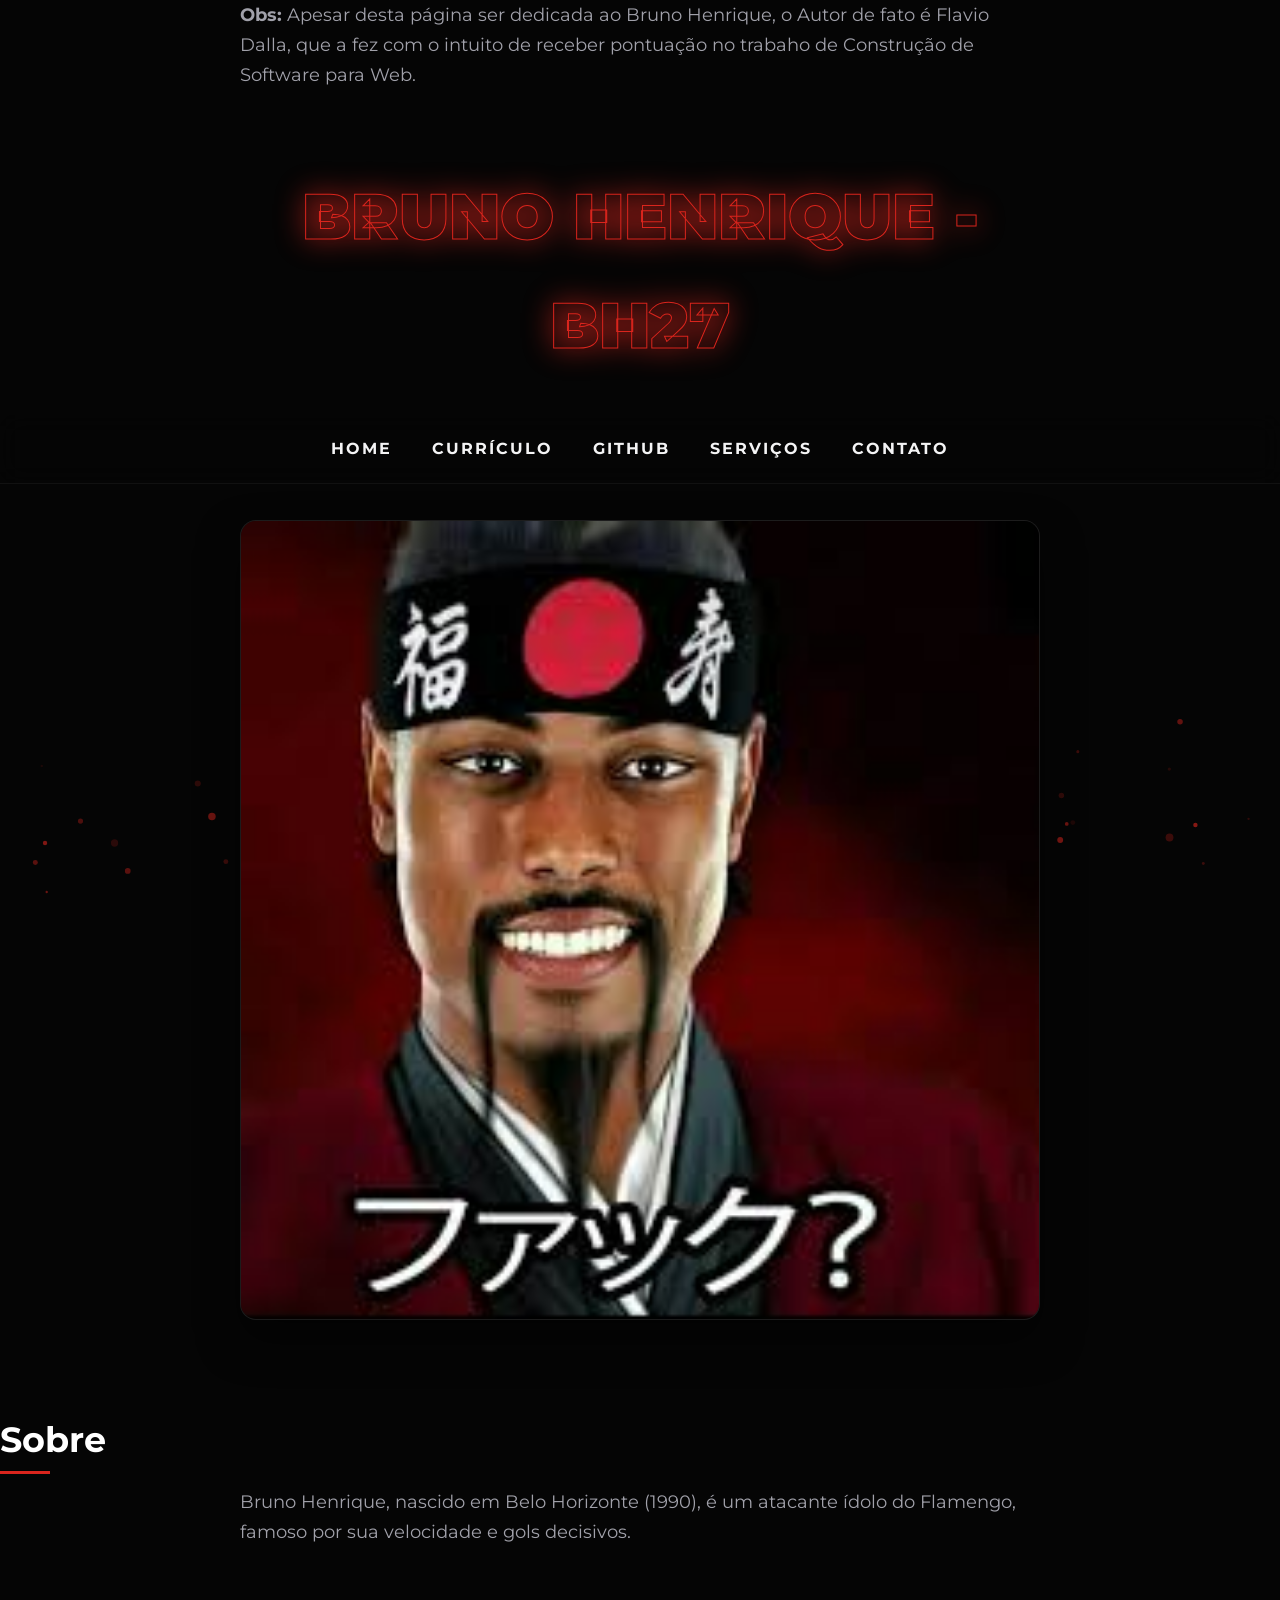
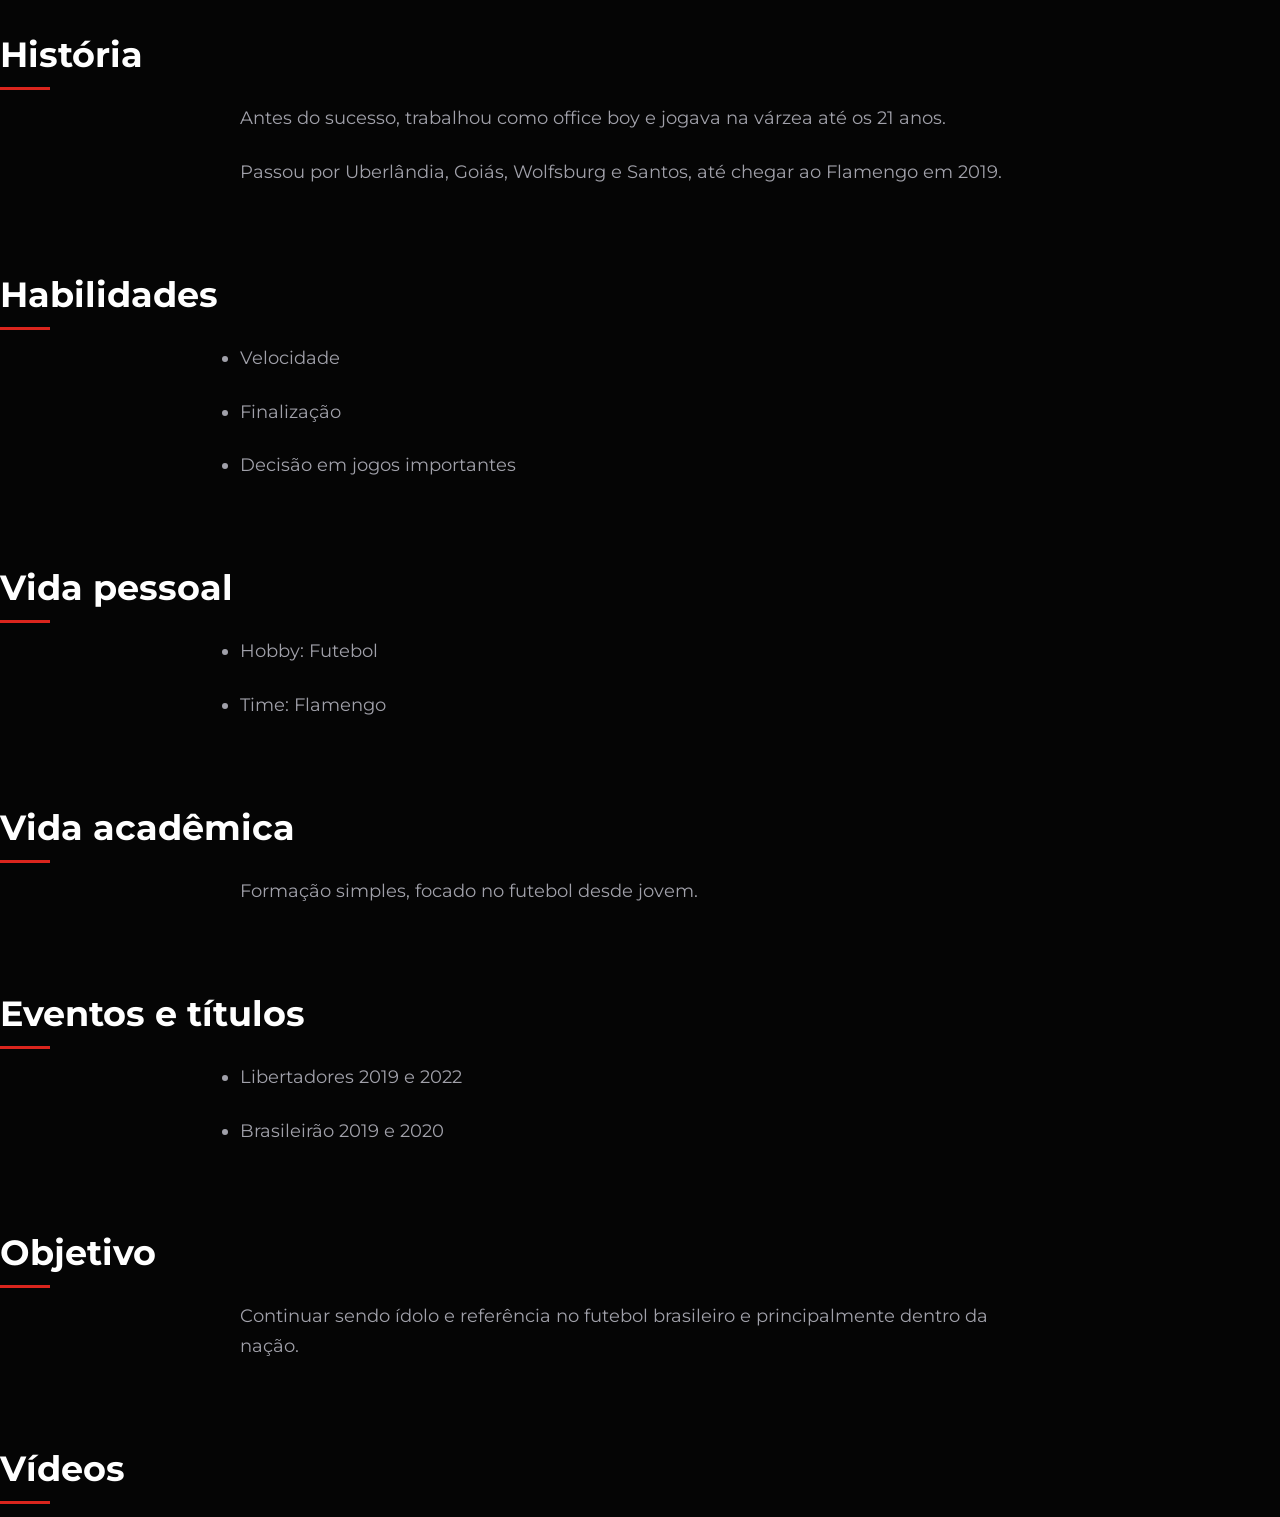
<file: Bruno Henrique CSS JS com IA/index.html>
<!DOCTYPE html>
<html lang="pr-br">
<head>
    <meta charset="UTF-8">
    <meta name="viewport" content="width=device-width, initial-scale=1.0">
    <title>BH</title>
    <link rel="stylesheet" href="style.css">
</head>
<body>
    <div class="cursor"></div>
    <script src="script.js"></script>
<p><B>Obs:</B> Apesar desta página ser dedicada ao Bruno Henrique, o Autor de fato é Flavio Dalla, que a fez com o intuito de receber pontuação no trabaho de Construção de Software para Web. </p>


<h1>Bruno Henrique - BH27</h1>

<nav>
    <a href="index.html">Home</a> |
    <a href="curriculo.html">Currículo</a> |
    <a href="github.html">GitHub</a> |
    <a href="servicos.html">Serviços</a> |
    <a href="contato.html">Contato</a>
</nav>

<hr>

<img src="images.jpg" width="300">
<h2>Sobre</h2>
<p>Bruno Henrique, nascido em Belo Horizonte (1990), é um atacante ídolo do Flamengo, famoso por sua velocidade e gols decisivos.</p>

<h2>História</h2>
<p>Antes do sucesso, trabalhou como office boy e jogava na várzea até os 21 anos.</p>
<p>Passou por Uberlândia, Goiás, Wolfsburg e Santos, até chegar ao Flamengo em 2019.</p>

<h2>Habilidades</h2>
<ul>
    <li>Velocidade</li>
    <li>Finalização</li>
    <li>Decisão em jogos importantes</li>
</ul>

<h2>Vida pessoal</h2>
<ul>
    <li>Hobby: Futebol</li>
    <li>Time: Flamengo</li>
</ul>

<h2>Vida acadêmica</h2>
<p>Formação simples, focado no futebol desde jovem.</p>

<h2>Eventos e títulos</h2>
<ul>
    <li>Libertadores 2019 e 2022</li>
    <li>Brasileirão 2019 e 2020</li>
</ul>

<h2>Objetivo</h2>
<p>Continuar sendo ídolo e referência no futebol brasileiro e principalmente dentro da nação.</p>

<h2>Vídeos</h2>

<blockquote class="tiktok-embed" cite="https://www.tiktok.com/@waarlleyjr/video/7623899625690320146" data-video-id="7623899625690320146" style="max-width: 605px;min-width: 325px;" >
<section></section>
</blockquote>

<script async src="https://www.tiktok.com/embed.js"></script>

</body>
</html>
</file>
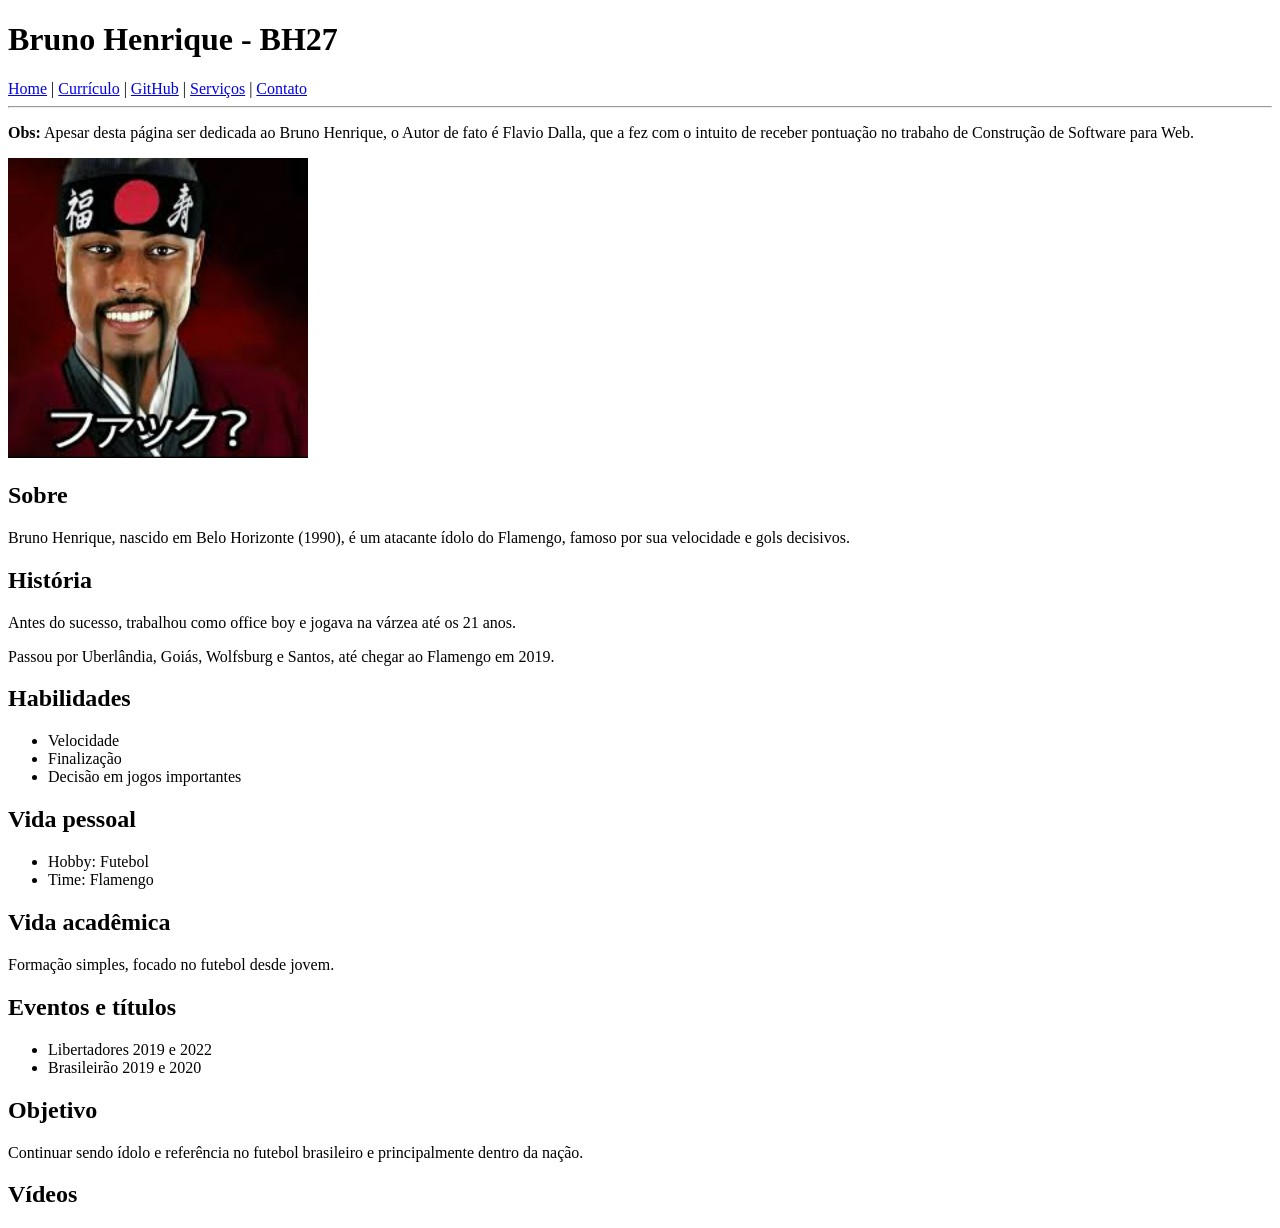
<file: Bruno Henrique/index.html>
<!DOCTYPE html>
<html lang="pr-br">
<head>
    <meta charset="UTF-8">
    <meta name="viewport" content="width=device-width, initial-scale=1.0">
    <title>BH</title>
</head>
<body>

<h1>Bruno Henrique - BH27</h1>

<nav>
    <a href="index.html">Home</a> |
    <a href="curriculo.html">Currículo</a> |
    <a href="github.html">GitHub</a> |
    <a href="servicos.html">Serviços</a> |
    <a href="contato.html">Contato</a>
</nav>

<hr>
<p><B>Obs:</B> Apesar desta página ser dedicada ao Bruno Henrique, o Autor de fato é Flavio Dalla, que a fez com o intuito de receber pontuação no trabaho de Construção de Software para Web. </p>
<img src="images.jpg" width="300">

<h2>Sobre</h2>
<p>Bruno Henrique, nascido em Belo Horizonte (1990), é um atacante ídolo do Flamengo, famoso por sua velocidade e gols decisivos.</p>

<h2>História</h2>
<p>Antes do sucesso, trabalhou como office boy e jogava na várzea até os 21 anos.</p>
<p>Passou por Uberlândia, Goiás, Wolfsburg e Santos, até chegar ao Flamengo em 2019.</p>

<h2>Habilidades</h2>
<ul>
    <li>Velocidade</li>
    <li>Finalização</li>
    <li>Decisão em jogos importantes</li>
</ul>

<h2>Vida pessoal</h2>
<ul>
    <li>Hobby: Futebol</li>
    <li>Time: Flamengo</li>
</ul>

<h2>Vida acadêmica</h2>
<p>Formação simples, focado no futebol desde jovem.</p>

<h2>Eventos e títulos</h2>
<ul>
    <li>Libertadores 2019 e 2022</li>
    <li>Brasileirão 2019 e 2020</li>
</ul>

<h2>Objetivo</h2>
<p>Continuar sendo ídolo e referência no futebol brasileiro e principalmente dentro da nação.</p>

<h2>Vídeos</h2>

<blockquote class="tiktok-embed" cite="https://www.tiktok.com/@waarlleyjr/video/7623899625690320146" data-video-id="7623899625690320146" style="max-width: 605px;min-width: 325px;" >
<section></section>
</blockquote>

<script async src="https://www.tiktok.com/embed.js"></script>

</body>
</html>
</file>
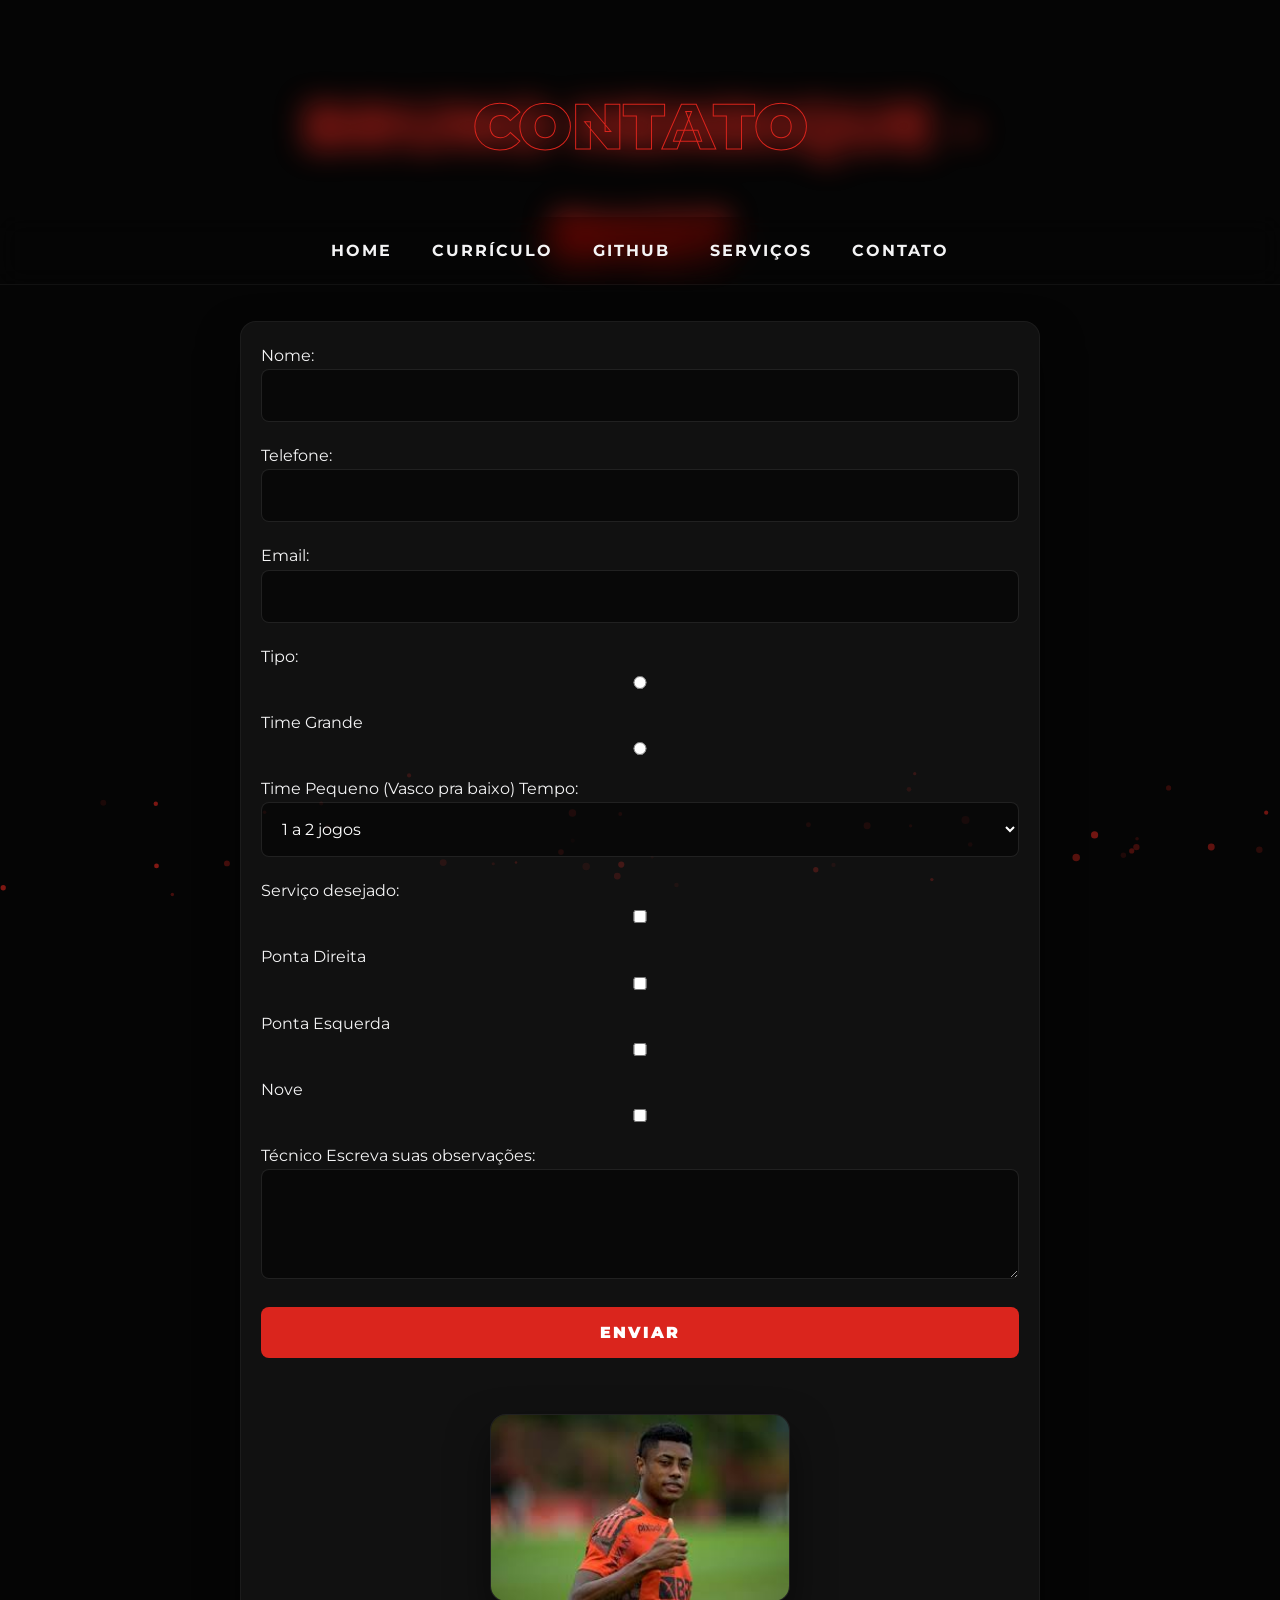
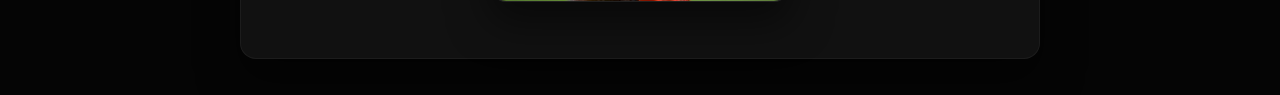
<file: Bruno Henrique CSS JS com IA/contato.html>
<!DOCTYPE html>
<html lang="pt-br">
<head>
    <meta charset="UTF-8">
    <meta name="viewport" content="width=device-width, initial-scale=1.0">
    <title>Document</title>
    <link rel="stylesheet" href="style.css">
</head>
<body>
    
</body>
<div class="cursor"></div>
<script src="script.js"></script>
<h1>Contato</h1>

<nav>
    <a href="index.html">Home</a> |
    <a href="curriculo.html">Currículo</a> |
    <a href="github.html">GitHub</a> |
    <a href="servicos.html">Serviços</a> |
    <a href="contato.html">Contato</a>
</nav>

<hr>

<form>

Nome: <br>
<input type="text"><br><br>

Telefone: <br>
<input type="tel"><br><br>

Email: <br>
<input type="email"><br><br>

Tipo:<br>
<input type="radio" name="tipo"> Time Grande
<input type="radio" name="tipo"> Time Pequeno (Vasco pra baixo)
<br><br>

Tempo:<br>
<select>
<option>1 a 2 jogos</option>
<option>3 a 5 jogos</option>
<option>Temporada</option>
<option>3 Anos</option>
</select>

<br><br>

Serviço desejado:<br>
<input type="checkbox"> Ponta Direita<br>
<input type="checkbox"> Ponta Esquerda<br>
<input type="checkbox"> Nove <br>
<input type="checkbox"> Técnico <br>

<br>

Escreva suas observações:<br>
<textarea rows="4" cols="40"></textarea>

<br><br>

<input type="submit" value="Enviar">
<br>
<br>

<img src="bhjoi.jpg" width="300">

</form>

</body>
</html>
</file>
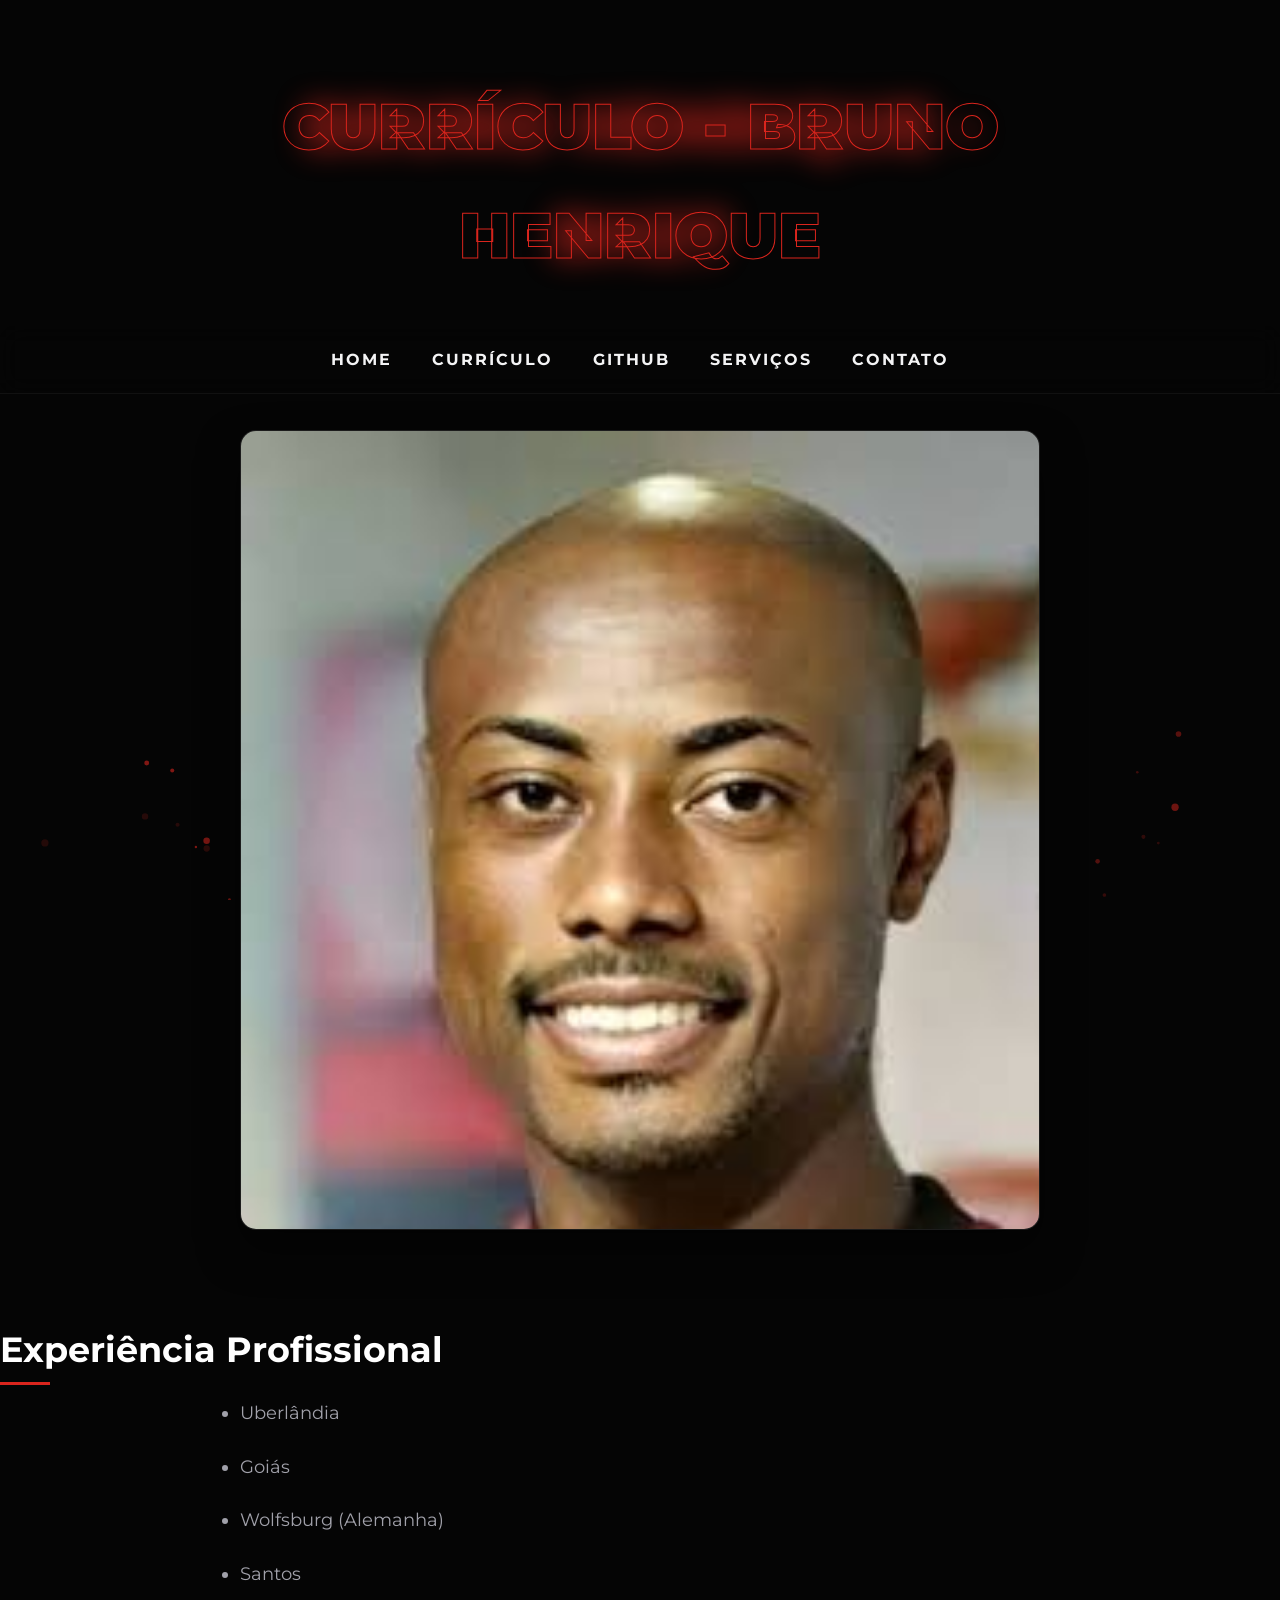
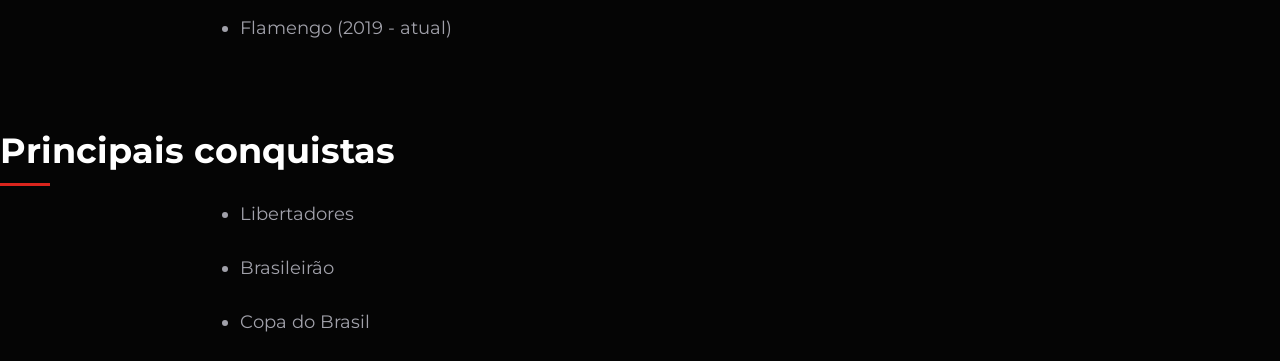
<file: Bruno Henrique CSS JS com IA/curriculo.html>
<!DOCTYPE html>
<html lang="pr-br">
<head>
    <meta charset="UTF-8">
    <meta name="viewport" content="width=device-width, initial-scale=1.0">
    <title>CURRICULO</title>
    <link rel="stylesheet" href="style.css">
</head>
<body>
    <div class="cursor"></div>
<script src="script.js"></script>
<h1>Currículo - Bruno Henrique</h1>

<nav>
    <a href="index.html">Home</a> |
    <a href="curriculo.html">Currículo</a> |
    <a href="github.html">GitHub</a> |
    <a href="servicos.html">Serviços</a> |
    <a href="contato.html">Contato</a>
</nav>

<hr>
<img src="care.jpg" width="200">
<br>
<h2>Experiência Profissional</h2>
<ul>
    <li>Uberlândia</li>
    <li>Goiás</li>
    <li>Wolfsburg (Alemanha)</li>
    <li>Santos</li>
    <li>Flamengo (2019 - atual)</li>
</ul>

<h2>Principais conquistas</h2>
<ul>
    <li>Libertadores</li>
    <li>Brasileirão</li>
    <li>Copa do Brasil</li>
</ul>


<blockquote class="tiktok-embed" cite="https://www.tiktok.com/@mengocria.oficial/video/7322516746621996294" data-video-id="7322516746621996294" style="max-width: 605px;min-width: 325px;" >
<section></section>
</blockquote>

<script async src="https://www.tiktok.com/embed.js"></script>


</body>
</html>
</file>
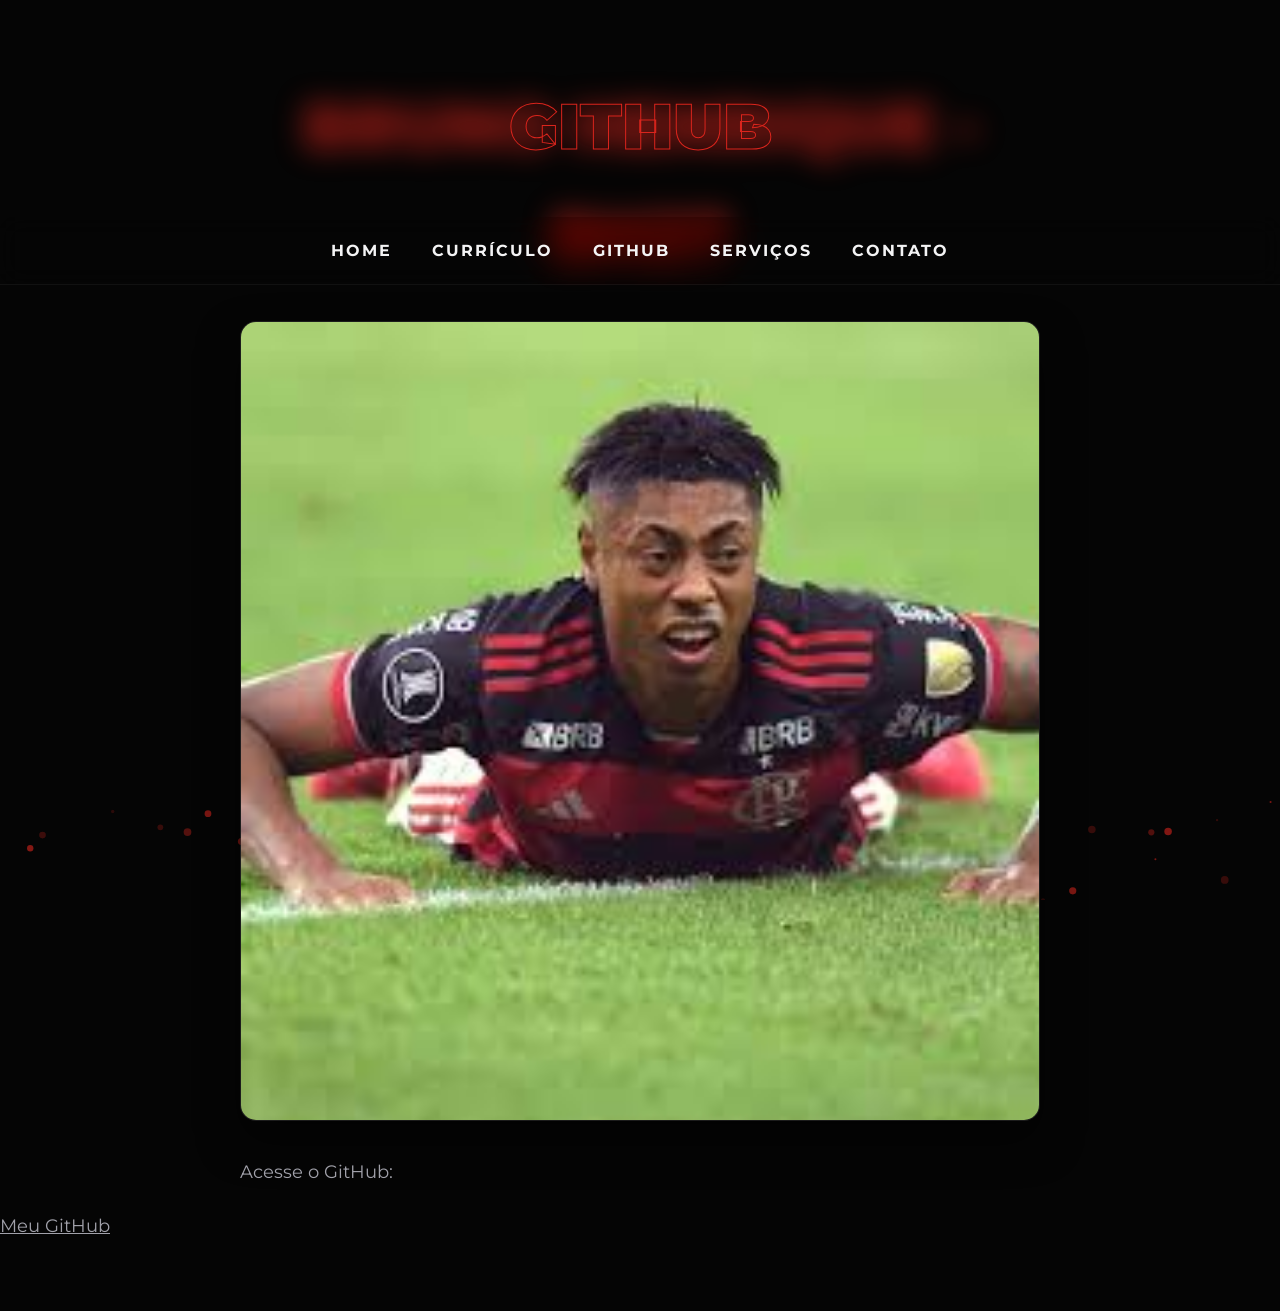
<file: Bruno Henrique CSS JS com IA/github.html>
<!DOCTYPE html>
<html lang="pr-br">
<head>
    <meta charset="UTF-8">
    <meta name="viewport" content="width=device-width, initial-scale=1.0">
    <title>GIT</title>
    <link rel="stylesheet" href="style.css">
</head>
<body>
    <div class="cursor"></div>
<script src="script.js"></script>
<h1>GitHub</h1>

<nav>
    <a href="index.html">Home</a> |
    <a href="curriculo.html">Currículo</a> |
    <a href="github.html">GitHub</a> |
    <a href="servicos.html">Serviços</a> |
    <a href="contato.html">Contato</a>
</nav>

<hr>

<img src="download.jpg" width="200">

<p>Acesse o GitHub:</p>
<a href="https://github.com/flavio-dalla/Trabalho-SI1N-Landing-Page" target="_blank">Meu GitHub</a>

<p>Experiência com criação de páginas HTML e muito futebol.</p>

</body>
</html>
</file>
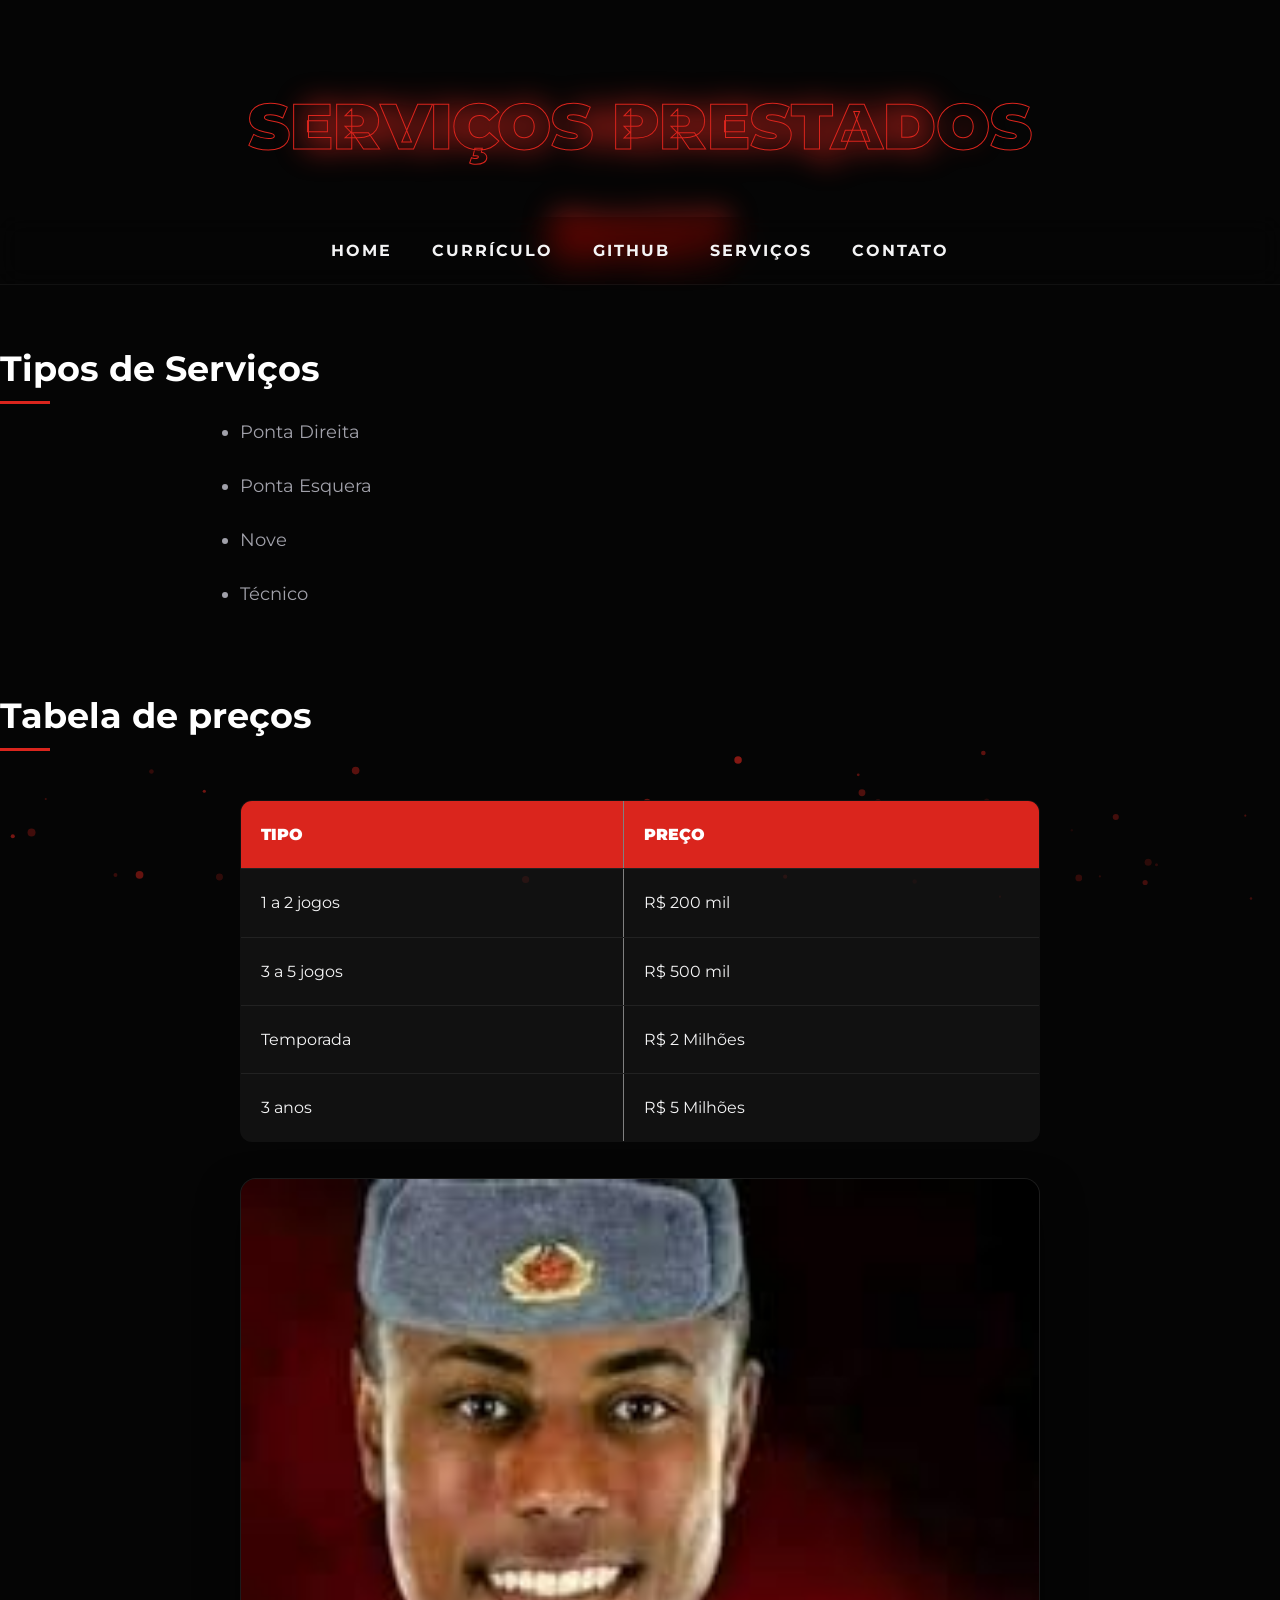
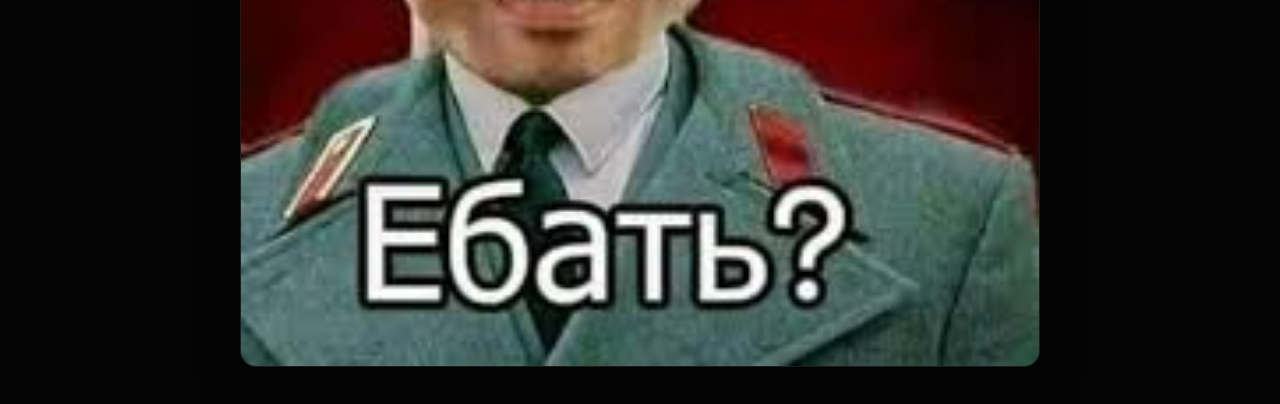
<file: Bruno Henrique CSS JS com IA/servicos.html>
<!DOCTYPE html>
<html lang="pr-br">
<head>
    <meta charset="UTF-8">
    <meta name="viewport" content="width=device-width, initial-scale=1.0">
    <title>SERVICO</title>
    <link rel="stylesheet" href="style.css">
</head>
<body>
    <div class="cursor"></div>
<script src="script.js"></script>
</html>

<h1>Serviços Prestados</h1>

<nav>
    <a href="index.html">Home</a> |
    <a href="curriculo.html">Currículo</a> |
    <a href="github.html">GitHub</a> |
    <a href="servicos.html">Serviços</a> |
    <a href="contato.html">Contato</a>
</nav>

<hr>

<h2>Tipos de Serviços</h2>
<ul>
    <li>Ponta Direita</li>
    <li>Ponta Esquera</li>
    <li>Nove</li>
    <li>Técnico</li>
</ul>

<h2>Tabela de preços</h2>

<table border="1">
<tr>
    <th>Tipo</th>
    <th>Preço</th>
</tr>
<tr>
    <td>1 a 2 jogos</td>
    <td>R$ 200 mil</td>
</tr>
<tr>
    <td>3 a 5 jogos</td>
    <td>R$ 500 mil</td>
</tr>
<tr>
    <td>Temporada</td>
    <td>R$ 2 Milhões</td>
</tr>
<tr>
    <td>3 anos</td>
    <td>R$ 5 Milhões</td>
</tr>
</table>
<br>
<img src="hi.jpg" width="300">

</body>
</html>
</file>
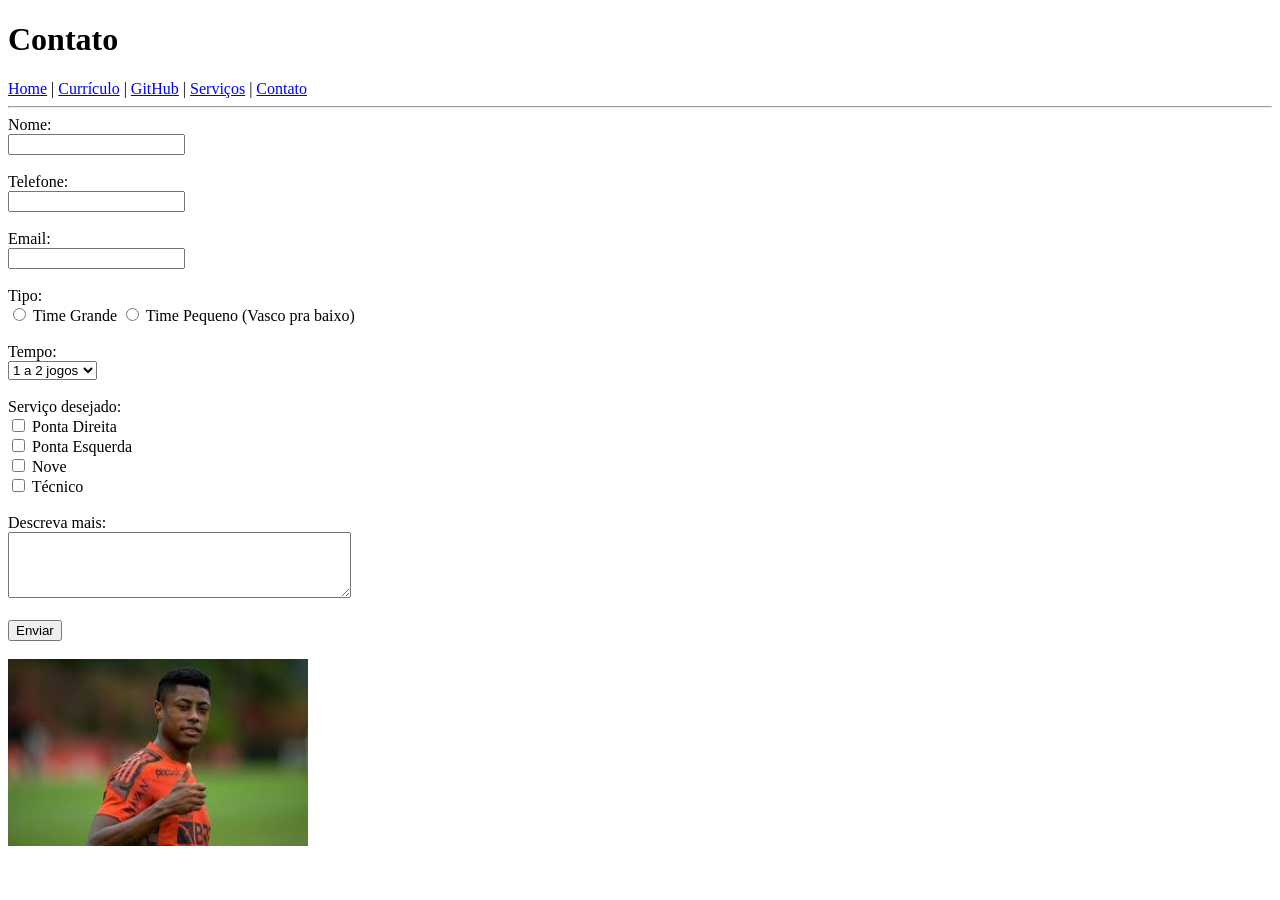
<file: Bruno Henrique/contato.html>
<!DOCTYPE html>
<html lang="pt-br">
<head>
    <meta charset="UTF-8">
    <meta name="viewport" content="width=device-width, initial-scale=1.0">
    <title>Document</title>
</head>
<body>
    
</body>

<h1>Contato</h1>

<nav>
    <a href="index.html">Home</a> |
    <a href="curriculo.html">Currículo</a> |
    <a href="github.html">GitHub</a> |
    <a href="servicos.html">Serviços</a> |
    <a href="contato.html">Contato</a>
</nav>

<hr>

<form>

Nome: <br>
<input type="text"><br><br>

Telefone: <br>
<input type="tel"><br><br>

Email: <br>
<input type="email"><br><br>

Tipo:<br>
<input type="radio" name="tipo"> Time Grande
<input type="radio" name="tipo"> Time Pequeno (Vasco pra baixo)
<br><br>

Tempo:<br>
<select>
<option>1 a 2 jogos</option>
<option>3 a 5 jogos</option>
<option>Temporada</option>
<option>3 Anos</option>
</select>

<br><br>

Serviço desejado:<br>
<input type="checkbox"> Ponta Direita<br>
<input type="checkbox"> Ponta Esquerda<br>
<input type="checkbox"> Nove <br>
<input type="checkbox"> Técnico <br>

<br>

Descreva mais:<br>
<textarea rows="4" cols="40"></textarea>

<br><br>

<input type="submit" value="Enviar">
<br>
<br>

<img src="bhjoi.jpg" width="300">

</form>

</body>
</html>
</file>
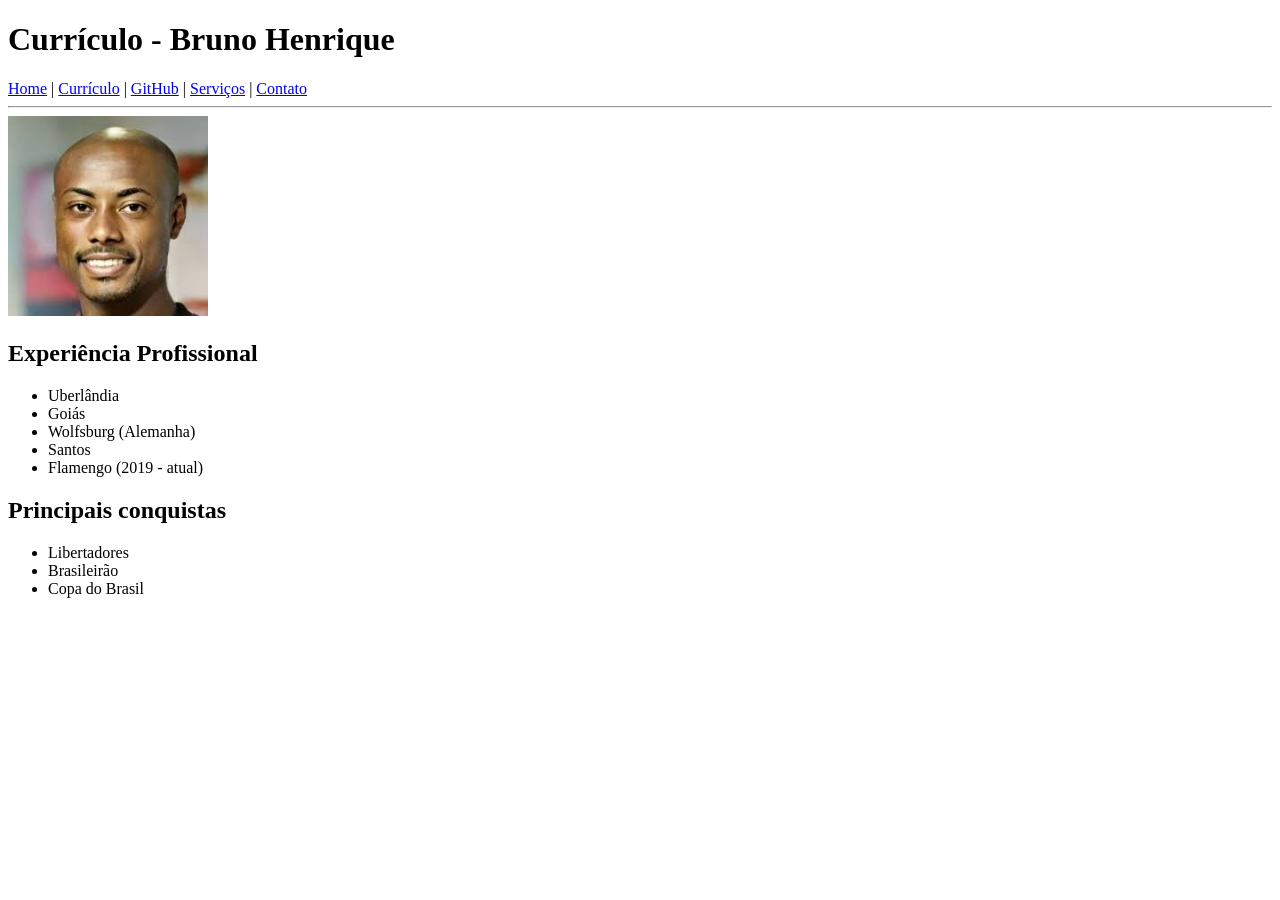
<file: Bruno Henrique/curriculo.html>
<!DOCTYPE html>
<html lang="pr-br">
<head>
    <meta charset="UTF-8">
    <meta name="viewport" content="width=device-width, initial-scale=1.0">
    <title>CURRICULO</title>
</head>
<body>

<h1>Currículo - Bruno Henrique</h1>

<nav>
    <a href="index.html">Home</a> |
    <a href="curriculo.html">Currículo</a> |
    <a href="github.html">GitHub</a> |
    <a href="servicos.html">Serviços</a> |
    <a href="contato.html">Contato</a>
</nav>

<hr>
<img src="care.jpg" width="200">
<br>
<h2>Experiência Profissional</h2>
<ul>
    <li>Uberlândia</li>
    <li>Goiás</li>
    <li>Wolfsburg (Alemanha)</li>
    <li>Santos</li>
    <li>Flamengo (2019 - atual)</li>
</ul>

<h2>Principais conquistas</h2>
<ul>
    <li>Libertadores</li>
    <li>Brasileirão</li>
    <li>Copa do Brasil</li>
</ul>


<blockquote class="tiktok-embed" cite="https://www.tiktok.com/@mengocria.oficial/video/7322516746621996294" data-video-id="7322516746621996294" style="max-width: 605px;min-width: 325px;" >
<section></section>
</blockquote>

<script async src="https://www.tiktok.com/embed.js"></script>


</body>
</html>
</file>
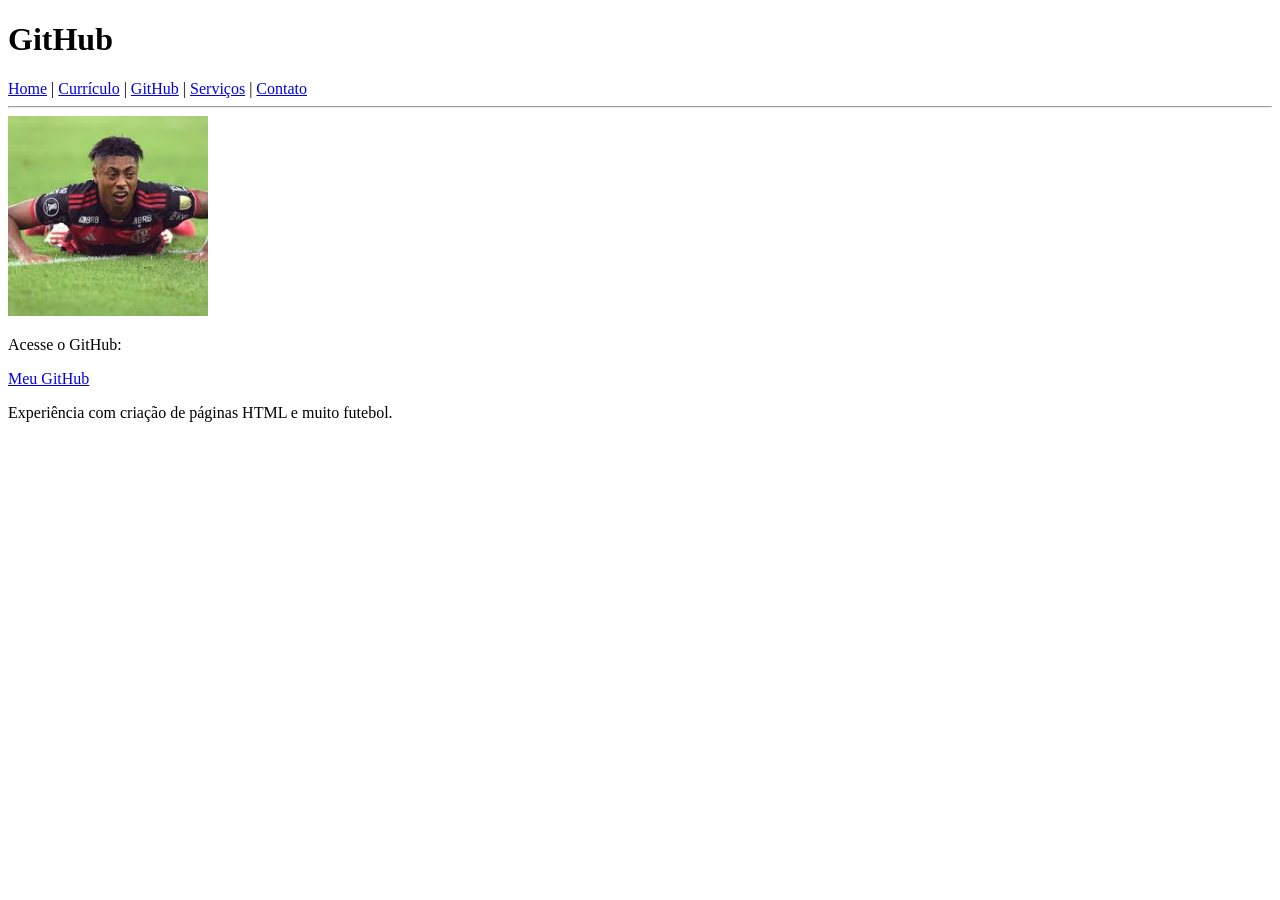
<file: Bruno Henrique/github.html>
<!DOCTYPE html>
<html lang="pr-br">
<head>
    <meta charset="UTF-8">
    <meta name="viewport" content="width=device-width, initial-scale=1.0">
    <title>GIT</title>
</head>
<body>

<h1>GitHub</h1>

<nav>
    <a href="index.html">Home</a> |
    <a href="curriculo.html">Currículo</a> |
    <a href="github.html">GitHub</a> |
    <a href="servicos.html">Serviços</a> |
    <a href="contato.html">Contato</a>
</nav>

<hr>

<img src="download.jpg" width="200">

<p>Acesse o GitHub:</p>
<a href="https://github.com/flavio-dalla/Trabalho-SI1N-Landing-Page" target="_blank">Meu GitHub</a>

<p>Experiência com criação de páginas HTML e muito futebol.</p>

</body>
</html>
</file>
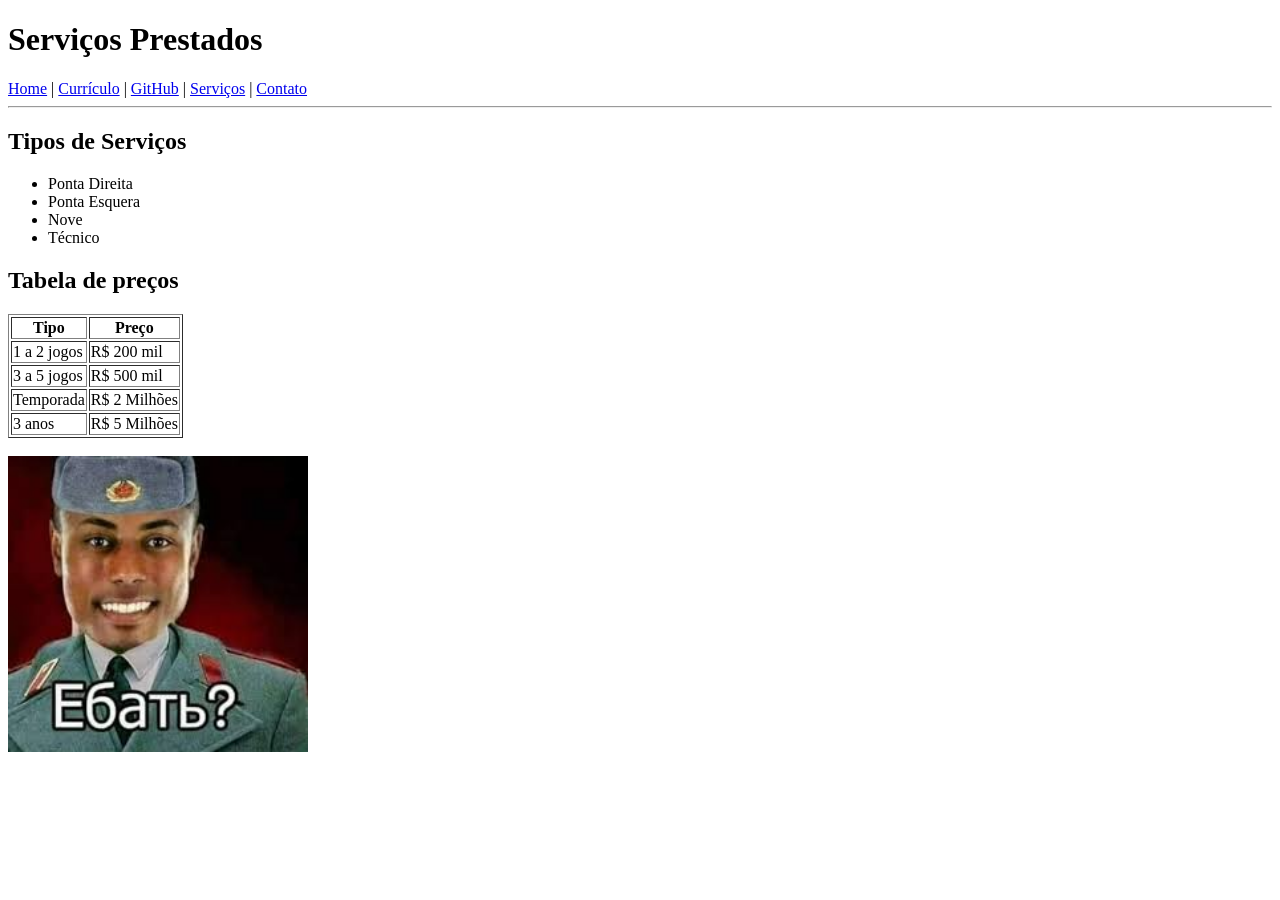
<file: Bruno Henrique/servicos.html>
<!DOCTYPE html>
<html lang="pr-br">
<head>
    <meta charset="UTF-8">
    <meta name="viewport" content="width=device-width, initial-scale=1.0">
    <title>SERVICO</title>
</head>
<body>
    
</body>
</html>

<h1>Serviços Prestados</h1>

<nav>
    <a href="index.html">Home</a> |
    <a href="curriculo.html">Currículo</a> |
    <a href="github.html">GitHub</a> |
    <a href="servicos.html">Serviços</a> |
    <a href="contato.html">Contato</a>
</nav>

<hr>

<h2>Tipos de Serviços</h2>
<ul>
    <li>Ponta Direita</li>
    <li>Ponta Esquera</li>
    <li>Nove</li>
    <li>Técnico</li>
</ul>

<h2>Tabela de preços</h2>

<table border="1">
<tr>
    <th>Tipo</th>
    <th>Preço</th>
</tr>
<tr>
    <td>1 a 2 jogos</td>
    <td>R$ 200 mil</td>
</tr>
<tr>
    <td>3 a 5 jogos</td>
    <td>R$ 500 mil</td>
</tr>
<tr>
    <td>Temporada</td>
    <td>R$ 2 Milhões</td>
</tr>
<tr>
    <td>3 anos</td>
    <td>R$ 5 Milhões</td>
</tr>
</table>
<br>
<img src="hi.jpg" width="300">

</body>
</html>
</file>
<file: Bruno Henrique CSS JS com IA/style.css>
@import url('https://fonts.googleapis.com/css2?family=Montserrat:wght@300;700;900&display=swap');

/* =========================================
   VARIÁVEIS DE AMBIENTE (Senior Practice)
   ========================================= */
:root {
    --bg-dark: #050505;
    --red-main: #da251d;
    --red-glow: rgba(218, 37, 29, 0.5);
    --text-light: #f4f4f5;
    --text-muted: #a1a1aa;
}

/* Scrollbar Customizada */
::-webkit-scrollbar { width: 10px; }
::-webkit-scrollbar-track { background: var(--bg-dark); }
::-webkit-scrollbar-thumb { background: var(--red-main); border-radius: 5px; }
::-webkit-scrollbar-thumb:hover { background: #ff3333; }

/* =========================================
   RESET E ESTRUTURA BASE
   ========================================= */
* {
    box-sizing: border-box;
    margin: 0;
    padding: 0;
}

body {
    background-color: var(--bg-dark);
    color: var(--text-light);
    font-family: 'Montserrat', sans-serif;
    line-height: 1.7;
    overflow-x: hidden;
    position: relative; /* Para o Canvas de partículas ficar no fundo */
}

/* Oculta as quebras de linha e separadores do seu HTML original */
hr, br { display: none; }

/* Centralizador Fluido */
body > h1, body > h2, body > p, body > ul, body > img, body > form, body > table, body > a {
    width: 90%;
    max-width: 800px;
    margin-left: auto;
    margin-right: auto;
    position: relative;
    z-index: 10; /* Garante que o texto fique acima do fogo */
}

/* =========================================
   TIPOGRAFIA FLUIDA E NEON
   ========================================= */
h1 {
    text-align: center;
    /* clamp() faz a fonte crescer junto com a tela de forma matemática */
    font-size: clamp(2.5rem, 5vw, 4.5rem); 
    font-weight: 900;
    text-transform: uppercase;
    color: transparent;
    -webkit-text-stroke: 1px var(--red-main); /* Texto vazado com borda */
    margin: 8vh 0 4vh;
    position: relative;
}

/* Cria uma cópia do título atrás para fazer o efeito de preenchimento falhado/glitch */
h1::before {
    content: 'Bruno Henrique - BH27'; /* Se estiver na página inicial, se adapta */
    position: absolute;
    left: 0;
    top: 0;
    width: 100%;
    height: 100%;
    color: var(--red-main);
    filter: blur(15px);
    z-index: -1;
    opacity: 0.6;
    animation: pulseGlow 3s infinite alternate;
}

h2 {
    font-size: clamp(1.5rem, 3vw, 2.2rem);
    color: #fff;
    margin: 6vh auto 2vh;
    display: inline-block;
    position: relative;
}

h2::after {
    content: '';
    position: absolute;
    bottom: -5px;
    left: 0;
    width: 50px;
    height: 3px;
    background: var(--red-main);
    transition: width 0.4s ease;
}

h2:hover::after { width: 100%; }

p, li, a {
    font-size: 1.1rem;
    color: var(--text-muted);
    margin-bottom: 1.5rem;
}

/* =========================================
   MENU GLASSMORPHISM AVANÇADO
   ========================================= */
nav {
    position: sticky;
    top: 0;
    z-index: 1000;
    background: rgba(5, 5, 5, 0.4);
    backdrop-filter: blur(12px) saturate(180%);
    -webkit-backdrop-filter: blur(12px);
    border-bottom: 1px solid rgba(255, 255, 255, 0.05);
    padding: 20px 0;
    text-align: center;
    font-size: 0; /* Some com os | originais */
}

nav a {
    color: var(--text-light);
    text-decoration: none;
    font-size: 1rem;
    font-weight: 700;
    margin: 0 20px;
    text-transform: uppercase;
    letter-spacing: 2px;
    position: relative;
    transition: color 0.3s;
}

nav a:hover {
    color: var(--red-main);
    text-shadow: 0 0 10px var(--red-glow);
}

/* =========================================
   ELEMENTOS DE INTERAÇÃO (Inputs, Tabelas, Imagens)
   ========================================= */
img, form {
    background: rgba(25, 25, 25, 0.6);
    border: 1px solid rgba(255, 255, 255, 0.05);
    border-radius: 16px;
    padding: 20px; /* Aplica no form */
    box-shadow: 0 20px 40px rgba(0,0,0,0.5);
    margin: 4vh auto;
    /* Preparando para o efeito 3D do JS */
    transform-style: preserve-3d;
    transform: perspective(1000px);
    will-change: transform;
}

img { padding: 0; display: block; max-width: 100%; }

/* Formulários Padrão UX */
input, select, textarea {
    width: 100%;
    padding: 16px;
    margin-bottom: 20px;
    background: rgba(0,0,0,0.5);
    border: 1px solid rgba(255, 255, 255, 0.1);
    border-radius: 8px;
    color: white;
    font-family: inherit;
    font-size: 1rem;
    transition: all 0.3s ease;
}

input:focus, select:focus {
    outline: none;
    border-color: var(--red-main);
    box-shadow: 0 0 15px var(--red-glow);
    background: rgba(0,0,0,0.8);
}

input[type="submit"] {
    background: var(--red-main);
    color: white;
    font-weight: 900;
    text-transform: uppercase;
    letter-spacing: 2px;
    cursor: pointer;
    border: none;
    transition: transform 0.2s, box-shadow 0.2s;
}

input[type="submit"]:hover {
    transform: translateY(-2px);
    box-shadow: 0 10px 25px var(--red-glow);
}

/* Tabelas */
table {
    width: 100%;
    border-collapse: collapse;
    margin: 4vh auto;
    background: rgba(20, 20, 20, 0.8);
    border-radius: 12px;
    overflow: hidden;
}

th, td { padding: 20px; text-align: left; border-bottom: 1px solid #222; }
th { background: var(--red-main); color: white; text-transform: uppercase; font-weight: 900; }
tr:hover { background: rgba(218, 37, 29, 0.1); }

/* =========================================
   ANIMAÇÕES NATIVAS
   ========================================= */
@keyframes pulseGlow {
    from { opacity: 0.4; filter: blur(15px); }
    to { opacity: 0.8; filter: blur(25px); }
}

/* Classes controladas pelo JavaScript */
.reveal {
    opacity: 0;
    transform: translateY(40px);
    transition: all 0.8s cubic-bezier(0.5, 0, 0, 1);
}

.reveal.active {
    opacity: 1;
    transform: translateY(0);
}
</file>
